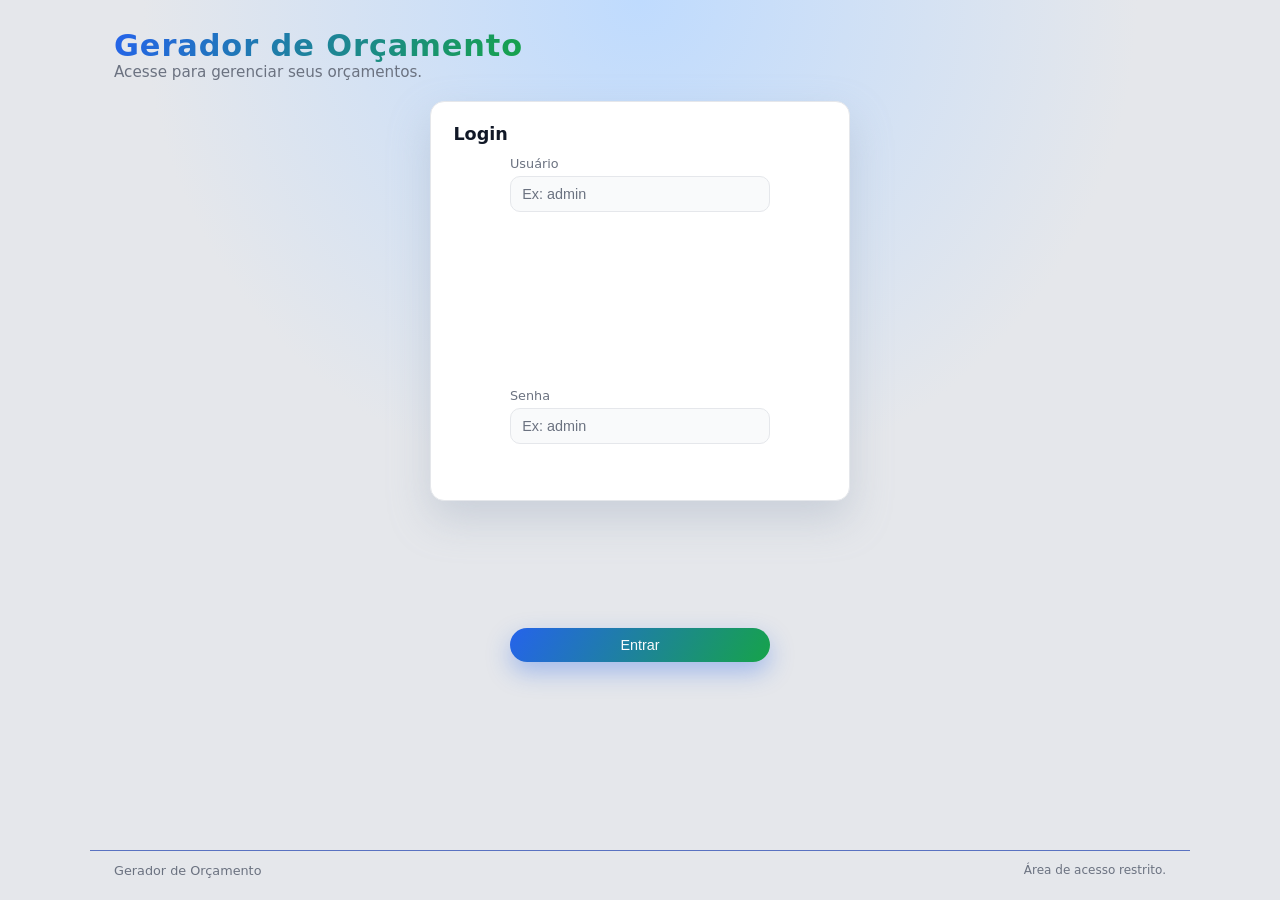
<file: index.html>
<!DOCTYPE html>
<html lang="pt-BR">
<head>
  <meta charset="UTF-8" />
  <meta name="viewport" content="width=device-width, initial-scale=1.0" />
  <title>Gerador de Orçamento</title>
  <link rel="stylesheet" href="style.css" />
</head>
<body>
  <header class="header">
    <div class="container header__content">
      <div>
        <h1 class="logo">Gerador de Orçamento</h1>
        <p class="subtitle">Crie, salve, consulte e imprima seus orçamentos.</p>
      </div>
      <button type="button" id="logout-button" class="btn btn--ghost">
        Sair
      </button>
    </div>
  </header>

  <main class="main container">
    <section class="card">
      <h2 class="card__title">Dados do Cliente</h2>
      <form id="budget-form" class="form">
        <div class="form__row">
          <div class="form__group">
            <label for="client-name">Nome do cliente</label>
            <input type="text" id="client-name" name="clientName" placeholder="Ex: João da Silva" required />
          </div>
          <div class="form__group">
            <label for="client-email">E-mail</label>
            <input type="email" id="client-email" name="clientEmail" placeholder="Ex: joao@email.com" />
          </div>
        </div>

        <div class="form__row">
          <div class="form__group">
            <label for="client-phone">Telefone</label>
            <input type="tel" id="client-phone" name="clientPhone" placeholder="Ex: (11) 99999-9999" />
          </div>
          <div class="form__group">
            <label for="budget-date">Data</label>
            <input type="date" id="budget-date" name="budgetDate" />
          </div>
        </div>

        <h2 class="card__title card__title--spaced">Serviços</h2>

        <div id="services-list" class="services">
          <!-- Linha de serviço adicionada via JS como template inicial -->
        </div>

        <button type="button" id="add-service" class="btn btn--secondary">
          + Adicionar serviço
        </button>

        <div class="total">
          <div class="total__info">
            <span class="total__label">Total do orçamento</span>
            <strong id="total-amount" class="total__value">R$ 0,00</strong>
          </div>
          <div class="total__actions">
            <button type="button" id="print-budget" class="btn btn--light">
              PDF / Imprimir
            </button>
            <button type="submit" class="btn btn--primary">
              Gerar e salvar
            </button>
          </div>
        </div>
      </form>
    </section>

    <section id="budget-result" class="card card--result" aria-live="polite">
      <h2 class="card__title">Resumo do Orçamento</h2>
      <div class="result__header">
        <div>
          <p class="result__label">Cliente</p>
          <p id="result-client-name" class="result__value result__value--strong">—</p>
        </div>
        <div>
          <p class="result__label">Data</p>
          <p id="result-date" class="result__value">—</p>
        </div>
      </div>

      <div class="result__services">
        <h3 class="result__subtitle">Serviços</h3>
        <table class="result__table">
          <thead>
            <tr>
              <th>Serviço</th>
              <th class="align-right">Qtd.</th>
              <th class="align-right">Valor unitário</th>
              <th class="align-right">Subtotal</th>
            </tr>
          </thead>
          <tbody id="result-services-body">
            <!-- Linhas de serviços geradas via JS -->
          </tbody>
        </table>
      </div>

      <div class="result__footer">
        <div class="result__footer-left">
          <span class="result__total-label">Total</span>
          <strong id="result-total" class="result__total-value">R$ 0,00</strong>
        </div>
        <div class="total__actions">
          <button type="button" id="download-txt" class="btn btn--light btn--small">
            Baixar TXT
          </button>
          <button type="button" id="import-budget" class="btn btn--light btn--small">
            Importar TXT
          </button>
          <input type="file" id="import-file" accept=".txt" class="hidden-file-input" />
        </div>
      </div>

      <div class="history">
        <h3 class="history__title">Histórico de orçamentos</h3>
        <p class="history__hint">Selecione um orçamento salvo para visualizar e imprimir novamente.</p>
        <ul id="history-list" class="history__list">
          <!-- Itens de histórico gerados via JS -->
        </ul>
      </div>
    </section>
  </main>

  <footer class="footer">
    <div class="container footer__content">
      <span>Gerador de Orçamento</span>
      <span class="footer__small">Exemplo educacional em HTML, CSS e JavaScript.</span>
    </div>
  </footer>

  <script src="script.js"></script>
</body>
</html>
</file>
<file: style.css>
*,
*::before,
*::after {
  box-sizing: border-box;
}

:root {
  --bg: #f5f7fb;
  --bg-soft: #edf2ff;
  --card: #ffffff;
  --primary: #2563eb;
  --primary-soft: rgba(37, 99, 235, 0.1);
  --accent: #16a34a;
  --text: #111827;
  --text-soft: #6b7280;
  --border: #e5e7eb;
  --danger: #ef4444;
  --radius-lg: 14px;
  --radius-md: 10px;
  --shadow-soft: 0 20px 45px rgba(15, 23, 42, 0.8);
}

html,
body {
  margin: 0;
  padding: 0;
  font-family: system-ui, -apple-system, BlinkMacSystemFont, "Segoe UI", sans-serif;
  background: radial-gradient(circle at top, #bfdbfe 0, #e5e7eb 45%, #e5e7eb 100%);
  color: var(--text);
  min-height: 100vh;
}

body {
  display: flex;
  flex-direction: column;
}

.container {
  width: 100%;
  max-width: 1100px;
  margin: 0 auto;
  padding: 0 1.5rem;
}

.header {
  padding: 1.75rem 0 1.25rem;
}

.header__content {
  display: flex;
  flex-direction: row;
  justify-content: space-between;
  align-items: center;
  gap: 1rem;
}

.logo {
  margin: 0;
  font-size: 1.9rem;
  letter-spacing: 0.03em;
  background: linear-gradient(120deg, #2563eb, #16a34a);
  -webkit-background-clip: text;
  background-clip: text;
  color: transparent;
}

.subtitle {
  margin: 0;
  color: var(--text-soft);
  font-size: 0.95rem;
}

.main {
  flex: 1;
  display: flex;
  flex-direction: column;
  gap: 1.5rem;
  padding-bottom: 2rem;
}

.card {
  background: var(--card);
  border-radius: var(--radius-lg);
  border: 1px solid var(--border);
  box-shadow: 0 18px 40px rgba(148, 163, 184, 0.35);
  padding: 1.4rem 1.4rem 1.2rem;
}

.card--result {
  border-style: dashed;
  border-color: rgba(148, 163, 184, 0.5);
}

.card__title {
  margin: 0 0 0.75rem;
  font-size: 1.1rem;
  font-weight: 600;
  display: flex;
  align-items: center;
  gap: 0.4rem;
}

.card__title--spaced {
  margin-top: 1.25rem;
}

.form {
  display: flex;
  flex-direction: column;
  gap: 0.75rem;
}

.form__row {
  display: flex;
  flex-wrap: wrap;
  gap: 0.9rem;
}

.form__group {
  flex: 1 1 220px;
  display: flex;
  flex-direction: column;
  gap: 0.3rem;
}

.form__group label {
  font-size: 0.8rem;
  color: var(--text-soft);
}

.form__group input {
  padding: 0.55rem 0.7rem;
  border-radius: var(--radius-md);
  border: 1px solid var(--border);
  background: #f9fafb;
  color: var(--text);
  font-size: 0.9rem;
  outline: none;
  transition: border-color 0.15s ease, box-shadow 0.15s ease, background 0.15s ease;
}

.form__group input::placeholder {
  color: #6b7280;
}

.form__group input:focus {
  border-color: var(--primary);
  box-shadow: 0 0 0 1px rgba(56, 189, 248, 0.3);
  background: #ffffff;
  color: #111827;
}

.service-row__field input:focus {
  border-color: var(--primary);
  box-shadow: 0 0 0 1px rgba(56, 189, 248, 0.25);
  background: #ffffff;
  color: #111827;
}

.services {
  display: flex;
  flex-direction: column;
  gap: 0.6rem;
  margin-top: 0.35rem;
}

.service-row {
  display: flex;
  flex-wrap: wrap;
  gap: 0.6rem;
  padding: 0.7rem;
  border-radius: var(--radius-md);
  background: #f9fafb;
  border: 1px solid var(--border);
}

.service-row__field {
  display: flex;
  flex-direction: column;
  gap: 0.25rem;
  flex: 1 1 180px;
}

.service-row__field--small {
  max-width: 110px;
}

.service-row__field label {
  font-size: 0.78rem;
  color: var(--text-soft);
}

.service-row__field input {
  padding: 0.45rem 0.6rem;
  border-radius: 0.55rem;
  border: 1px solid var(--border);
  background: #ffffff;
  color: var(--text);
  font-size: 0.88rem;
}

.service-row__field input[type="number"] {
  text-align: right;
}

.service-row__actions {
  display: flex;
  flex-direction: column;
  justify-content: flex-end;
}

.btn {
  border-radius: 999px;
  border: none;
  cursor: pointer;
  font-size: 0.9rem;
  font-weight: 500;
  padding: 0.55rem 1.2rem;
  display: inline-flex;
  align-items: center;
  justify-content: center;
  gap: 0.35rem;
  transition: background 0.15s ease, box-shadow 0.15s ease, transform 0.08s ease, opacity 0.15s ease;
  white-space: nowrap;
}

.btn--primary {
  background: linear-gradient(120deg, #2563eb, #16a34a);
  color: #f9fafb;
  box-shadow: 0 10px 24px rgba(37, 99, 235, 0.35);
}

.btn--primary:hover {
  transform: translateY(-1px);
  box-shadow: 0 14px 32px rgba(37, 99, 235, 0.4);
}

.btn--secondary {
  background: var(--primary-soft);
  color: #1d4ed8;
  border: 1px solid rgba(37, 99, 235, 0.4);
  margin-top: 0.5rem;
  align-self: flex-start;
}

.btn--secondary:hover {
  background: rgba(37, 99, 235, 0.16);
}

.btn--icon {
  padding-inline: 0.65rem;
  padding-block: 0.4rem;
  background: #fef2f2;
  color: #b91c1c;
  border-radius: 999px;
  border: 1px solid rgba(248, 113, 113, 0.7);
}

.btn--icon:hover {
  background: rgba(248, 113, 113, 0.15);
}

.btn--light {
  background: #ffffff;
  color: #1f2937;
  border: 1px solid var(--border);
  box-shadow: 0 6px 16px rgba(148, 163, 184, 0.25);
}

.btn--light:hover {
  background: #f9fafb;
}

.btn--ghost {
  background: transparent;
  color: #6b7280;
  border: 1px solid transparent;
  padding-inline: 0.9rem;
}

.btn--ghost:hover {
  border-color: var(--border);
  background: rgba(148, 163, 184, 0.12);
}

.btn--small {
  padding: 0.45rem 0.9rem;
  font-size: 0.8rem;
}

.btn:active {
  transform: translateY(0);
  box-shadow: none;
}

.total {
  margin-top: 1rem;
  padding-top: 0.75rem;
  border-top: 1px solid rgba(31, 41, 55, 0.85);
  display: flex;
  flex-wrap: wrap;
  align-items: center;
  gap: 0.75rem;
  justify-content: space-between;
}

.total__info {
  display: flex;
  flex-direction: column;
  gap: 0.15rem;
}

.total__label {
  font-size: 0.8rem;
  color: var(--text-soft);
}

.total__value {
  font-size: 1.25rem;
  color: var(--accent);
}

.total__actions {
  display: flex;
  gap: 0.5rem;
  flex-wrap: wrap;
}

.hidden-file-input {
  display: none;
}

.login-form {
  max-width: 260px;
  margin: 0 auto;
}

.footer {
  padding: 1rem 0 1.4rem;
  font-size: 0.8rem;
  color: var(--text-soft);
}

.footer__content {
  display: flex;
  justify-content: space-between;
  align-items: center;
  gap: 0.5rem;
  border-top: 1px solid rgba(30, 64, 175, 0.7);
  padding-top: 0.75rem;
}

.footer__small {
  font-size: 0.75rem;
}

.result__header {
  display: flex;
  flex-wrap: wrap;
  justify-content: space-between;
  gap: 0.75rem;
  margin-bottom: 0.8rem;
}

.result__label {
  margin: 0;
  font-size: 0.78rem;
  color: var(--text-soft);
}

.result__value {
  margin: 0.1rem 0 0;
  font-size: 0.9rem;
}

.result__value--strong {
  font-weight: 600;
}

.result__subtitle {
  margin: 0 0 0.4rem;
  font-size: 0.95rem;
}

.result__table {
  width: 100%;
  border-collapse: collapse;
  border-radius: var(--radius-md);
  overflow: hidden;
  background: #ffffff;
  border: 1px solid var(--border);
}

.result__table th,
.result__table td {
  padding: 0.6rem 0.7rem;
  font-size: 0.8rem;
}

.result__table thead {
  background: #eff6ff;
}

.result__table tbody tr:nth-child(odd) {
  background: #ffffff;
}

.result__table tbody tr:nth-child(even) {
  background: #f9fafb;
}

.align-right {
  text-align: right;
}

.result__footer {
  margin-top: 0.9rem;
  padding-top: 0.7rem;
  border-top: 1px solid rgba(31, 41, 55, 0.85);
  display: flex;
  justify-content: space-between;
  align-items: center;
}

.result__total-label {
  font-size: 0.9rem;
  color: var(--text-soft);
}

.result__total-value {
  font-size: 1.2rem;
  color: var(--accent);
}

.result__footer-left {
  display: flex;
  flex-direction: column;
  gap: 0.25rem;
}

.history {
  margin-top: 1.2rem;
  padding-top: 0.9rem;
  border-top: 1px solid var(--border);
}

.history__title {
  margin: 0 0 0.25rem;
  font-size: 0.92rem;
}

.history__hint {
  margin: 0 0 0.45rem;
  font-size: 0.78rem;
  color: var(--text-soft);
}

.history__list {
  list-style: none;
  padding: 0;
  margin: 0;
  display: flex;
  flex-direction: column;
  gap: 0.35rem;
  max-height: 220px;
  overflow-y: auto;
}

.history__item {
  display: flex;
  justify-content: space-between;
  align-items: center;
  gap: 0.5rem;
  padding: 0.45rem 0.6rem;
  border-radius: 999px;
  background: #f3f4f6;
  font-size: 0.78rem;
}

.history__item-main {
  display: flex;
  flex-direction: column;
}

.history__client {
  font-weight: 500;
}

.history__meta {
  color: var(--text-soft);
  font-size: 0.74rem;
}

.history__buttons {
  display: flex;
  gap: 0.35rem;
}

.history__btn {
  border-radius: 999px;
  border: 1px solid var(--border);
  background: #ffffff;
  padding: 0.25rem 0.5rem;
  cursor: pointer;
  font-size: 0.72rem;
  color: #374151;
}

.history__btn:hover {
  background: #eef2ff;
}

@media print {
  @page {
    size: A4;
    margin: 15mm;
  }

  body {
    background: #ffffff;
  }

  .header,
  .footer,
  .main > .card:first-of-type,
  #add-service,
  .btn {
    display: none !important;
  }

  .main {
    padding: 0;
  }

  .card--result {
    box-shadow: none;
    border: none;
  }

  .history__buttons .history__btn {
    display: none !important;
  }
}

@media (min-width: 900px) {
  .main {
    flex-direction: row;
    align-items: flex-start;
  }

  .card {
    flex: 1;
  }

  .card--result {
    max-width: 430px;
  }
}

@media (max-width: 480px) {
  .card {
    padding: 1.1rem 1rem;
  }

  .header__content {
    text-align: left;
  }

  .logo {
    font-size: 1.6rem;
  }

  .footer__content {
    flex-direction: column;
    align-items: flex-start;
  }
}
</file>
